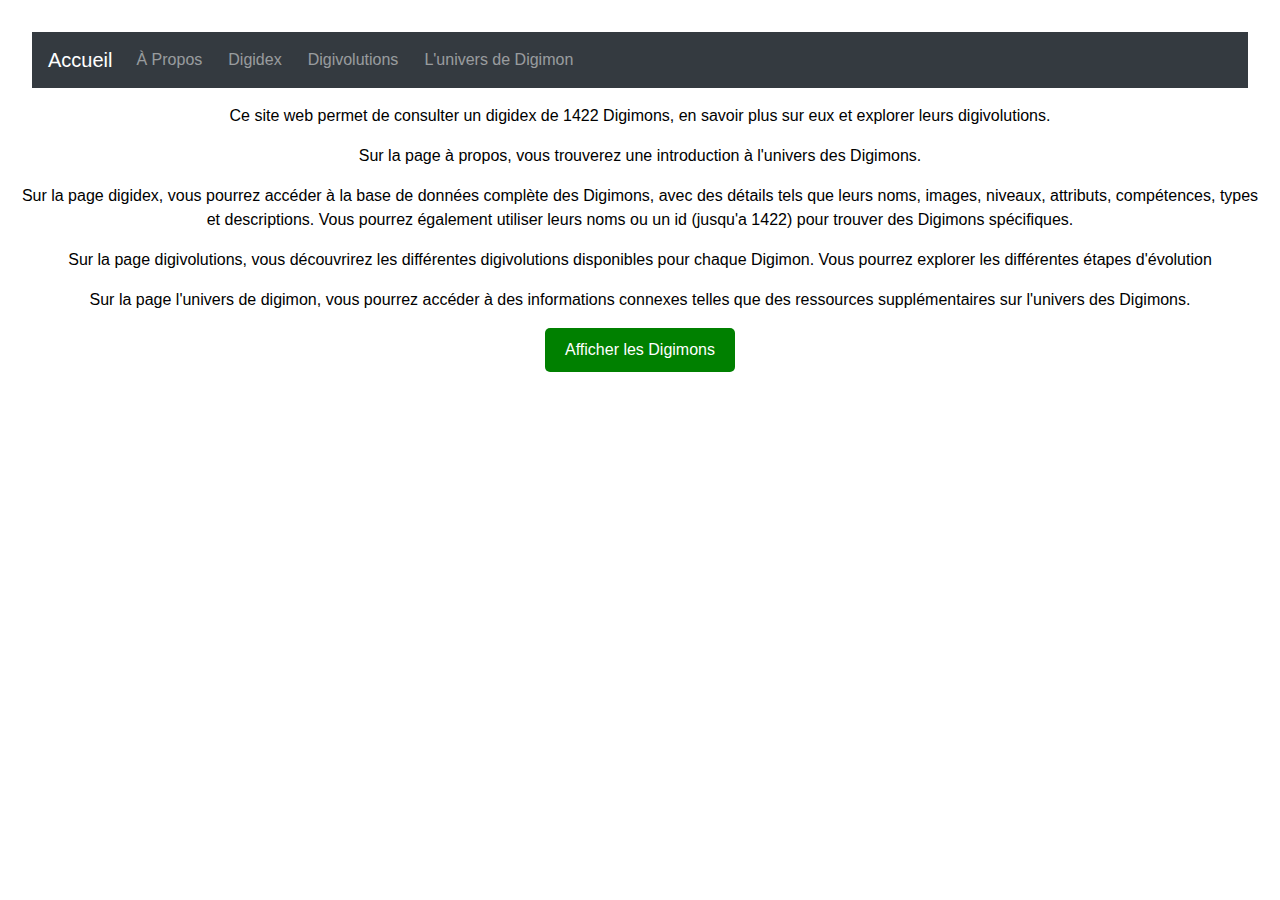
<file: www/index.html>
<!DOCTYPE html>
<html lang="fr">
<head>
    <meta charset="UTF-8">
    <meta name="viewport" content="width=device-width, initial-scale=1.0">
    <link rel="stylesheet" href="https://stackpath.bootstrapcdn.com/bootstrap/4.5.2/css/bootstrap.min.css">
    <link rel="stylesheet" href="./style.css">
    <title>Accueil</title>
</head>
<body>
    <header>
        <nav class="navbar navbar-expand-lg navbar-dark bg-dark">
            <a class="navbar-brand" href="#">Accueil</a>
            <button class="navbar-toggler" type="button" data-toggle="collapse" data-target="#navbarNav" aria-controls="navbarNav" aria-expanded="false" aria-label="Toggle navigation">
                <span class="navbar-toggler-icon"></span>
            </button>
            <div class="collapse navbar-collapse" id="navbarNav">
                <ul class="navbar-nav">
                    <li class="nav-item">
                        <a class="nav-link" href="about.html">À Propos</a>
                    </li>
                    <li class="nav-item">
                        <a class="nav-link" href="./digidex.html">Digidex</a>
                    </li>
                    <li class="nav-item">
                        <a class="nav-link" href="./digivolution.html">Digivolutions</a>
                    </li>
                    <li class="nav-item">
                        <a class="nav-link" href="related.html">L'univers de Digimon</a>
                    </li>
                </ul>
            </div>
        </nav>
    </header>
    <p>Ce site web permet de consulter un digidex de 1422 Digimons, en savoir plus sur eux et explorer leurs digivolutions.</p>

    <p>Sur la page à propos, vous trouverez une introduction à l'univers des Digimons.</p>

    <p>Sur la page digidex, vous pourrez accéder à la base de données complète des Digimons, avec des détails tels que leurs noms, images, niveaux, attributs, compétences, types et descriptions. Vous pourrez également utiliser leurs noms ou un id (jusqu'a 1422) pour trouver des Digimons spécifiques.</p>

    <p>Sur la page digivolutions, vous découvrirez les différentes digivolutions disponibles pour chaque Digimon. Vous pourrez explorer les différentes étapes d'évolution</p>

    <p>Sur la page l'univers de digimon, vous pourrez accéder à des informations connexes telles que des ressources supplémentaires sur l'univers des Digimons.</p>

    <div>
     <button id="showDigimonsButton">Afficher les Digimons</button>    
    <ul id="digimonList"></ul>

    <script src="./script.js"></script>
    <script src="https://code.jquery.com/jquery-3.5.1.slim.min.js"></script>
    <script src="https://cdn.jsdelivr.net/npm/@popperjs/core@2.5.3/dist/umd/popper.min.js"></script>
    <script src="https://stackpath.bootstrapcdn.com/bootstrap/4.5.2/js/bootstrap.min.js"></script>
</body>
</file>
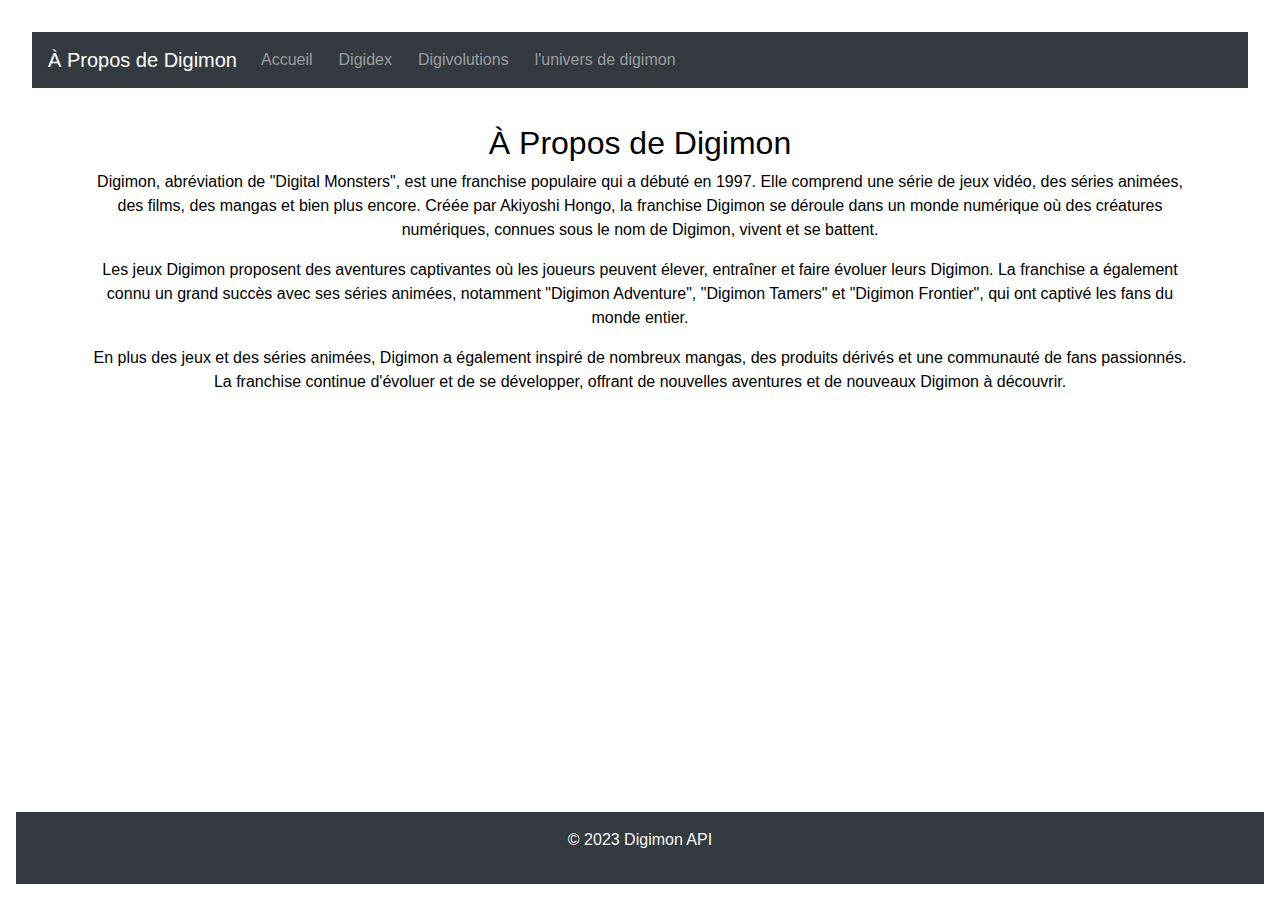
<file: www/about.html>
<!DOCTYPE html>
<html lang="fr">
<head>
    <meta charset="UTF-8">
    <meta name="viewport" content="width=device-width, initial-scale=1.0">
    <link rel="stylesheet" href="https://stackpath.bootstrapcdn.com/bootstrap/4.5.2/css/bootstrap.min.css">
    <link rel="stylesheet" href="./style.css">
    <title>À Propos</title>
    <style>
        html, body {
            height: 100%;
        }
    </style>
</head>
<body class="d-flex flex-column">
    <header>
        <nav class="navbar navbar-expand-lg navbar-dark bg-dark">
            <a class="navbar-brand" href="#">À Propos de Digimon</a>
            <button class="navbar-toggler" type="button" data-toggle="collapse" data-target="#navbarNav" aria-controls="navbarNav" aria-expanded="false" aria-label="Toggle navigation">
                <span class="navbar-toggler-icon"></span>
            </button>
            <div class="collapse navbar-collapse" id="navbarNav">
                <ul class="navbar-nav">
                    <li class="nav-item">
                        <a class="nav-link" href="index.html">Accueil</a>
                    </li>
                    <li class="nav-item">
                        <a class="nav-link" href="./digidex.html">Digidex</a>
                    </li>
                    <li class="nav-item">
                        <a class="nav-link" href="./digivolution.html">Digivolutions</a>
                    </li>
                    <li class="nav-item">
                        <a class="nav-link" href="related.html">l'univers de digimon</a>
                    </li>
                </ul>
            </div>
        </nav>
    </header>
    <main class="container flex-grow-1">
        <h2>À Propos de Digimon</h2>
        <p>
            Digimon, abréviation de "Digital Monsters", est une franchise populaire qui a débuté en 1997. Elle comprend une série de jeux vidéo, des séries animées, des films, des mangas et bien plus encore. Créée par Akiyoshi Hongo, la franchise Digimon se déroule dans un monde numérique où des créatures numériques, connues sous le nom de Digimon, vivent et se battent.
        </p>
        <p>
            Les jeux Digimon proposent des aventures captivantes où les joueurs peuvent élever, entraîner et faire évoluer leurs Digimon. La franchise a également connu un grand succès avec ses séries animées, notamment "Digimon Adventure", "Digimon Tamers" et "Digimon Frontier", qui ont captivé les fans du monde entier.
        </p>
        <p>
            En plus des jeux et des séries animées, Digimon a également inspiré de nombreux mangas, des produits dérivés et une communauté de fans passionnés. La franchise continue d'évoluer et de se développer, offrant de nouvelles aventures et de nouveaux Digimon à découvrir.
        </p>
    </main>
    <footer class="container-fluid bg-dark text-light text-center p-3">
        <p>&copy; 2023 Digimon API</p>
    </footer>

    <script src="https://code.jquery.com/jquery-3.5.1.slim.min.js"></script>
    <script src="https://cdn.jsdelivr.net/npm/@popperjs/core@2.5.4/dist/umd/popper.min.js"></script>
    <script src="https://stackpath.bootstrapcdn.com/bootstrap/4.5.2/js/bootstrap.min.js"></script>
    </body>
    </html>
</file>
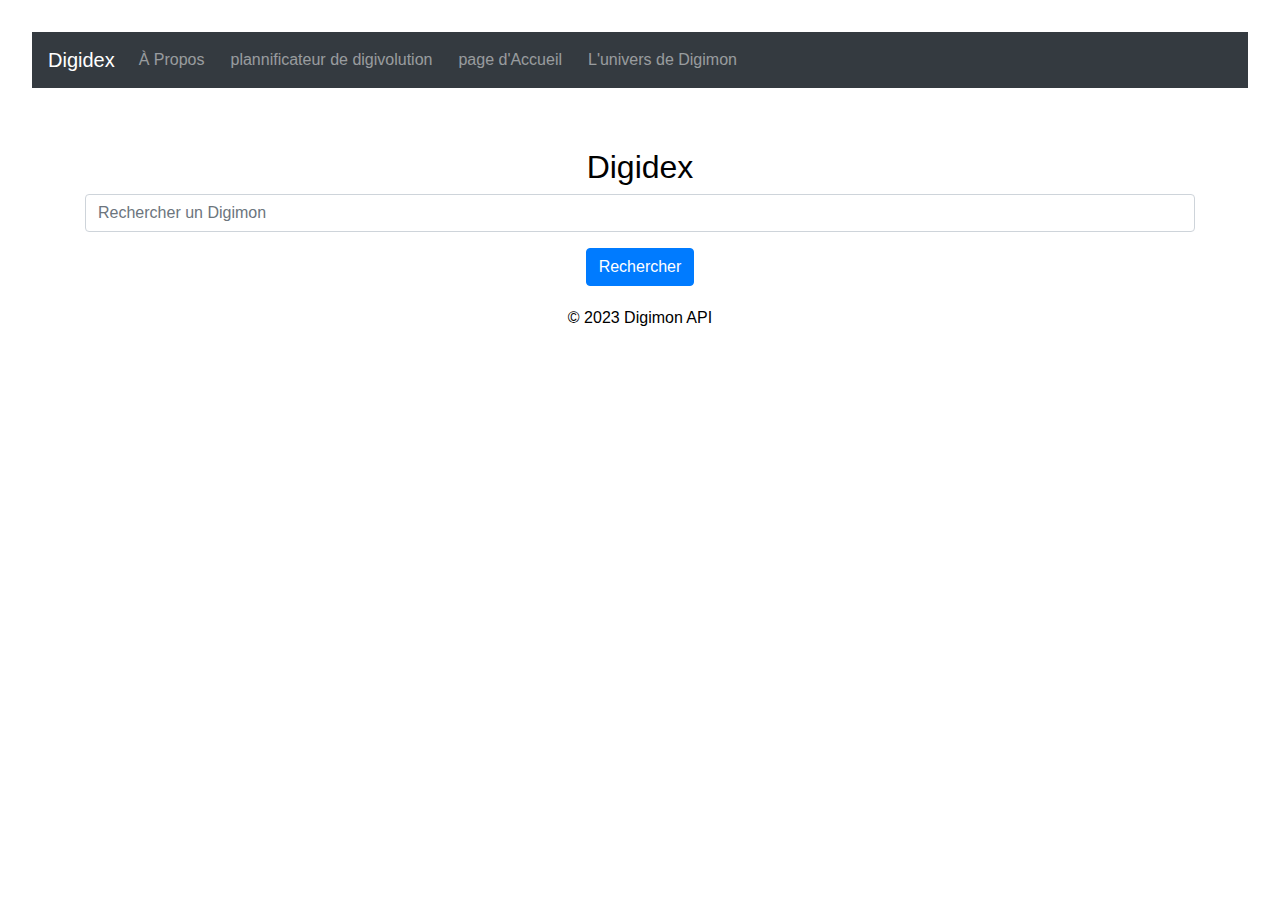
<file: www/digidex.html>
<!DOCTYPE html>
<html lang="fr">
<head>
    <meta charset="UTF-8">
    <meta name="viewport" content="width=device-width, initial-scale=1.0">
    <link rel="stylesheet" href="https://stackpath.bootstrapcdn.com/bootstrap/4.5.2/css/bootstrap.min.css">
    <link rel="stylesheet" href="./style.css">
    <title>Digidex</title>
</head>
<body>
    <header>
        <nav class="navbar navbar-expand-lg navbar-dark bg-dark">
            <a class="navbar-brand" href="#">Digidex</a>
            <button class="navbar-toggler" type="button" data-toggle="collapse" data-target="#navbarNav" aria-controls="navbarNav" aria-expanded="false" aria-label="Toggle navigation">
                <span class="navbar-toggler-icon"></span>
            </button>
            <div class="collapse navbar-collapse" id="navbarNav">
                <ul class="navbar-nav">
                    <li class="nav-item">
                        <a class="nav-link" href="./about.html">À Propos</a>
                    </li>
                    <li class="nav-item">
                        <a class="nav-link" href="./digivolution.html">plannificateur de digivolution</a>
                    </li>
                    <li class="nav-item">
                        <a class="nav-link" href="./index.html">page d'Accueil</a>
                    </li>
                    <li class="nav-item">
                        <a class="nav-link" href="related.html">L'univers de Digimon</a>
                    </li>
                </ul>
            </div>
        </nav>
    </header>
    <main>
        <div class="container mt-4">
            <h2>Digidex</h2>
            
            <form id="search-form">
                <div class="form-group">
                    <input type="text" class="form-control" id="search-input" placeholder="Rechercher un Digimon">
                </div>
                <button type="submit" class="btn btn-primary">Rechercher</button>
            </form>

            <div id="Digidex-container"></div>
        </div>
    </main>
        <p>&copy; 2023 Digimon API</p>
    </footer>
    <script src="script.js"></script>
    <script src="https://code.jquery.com/jquery-3.5.1.slim.min.js"></script>
    <script src="https://cdn.jsdelivr.net/npm/@popperjs/core@2.5.3/dist/umd/popper.min.js"></script>
    <script src="https://stackpath.bootstrapcdn.com/bootstrap/4.5.2/js/bootstrap.min.js"></script>
</body>
</html>
</file>
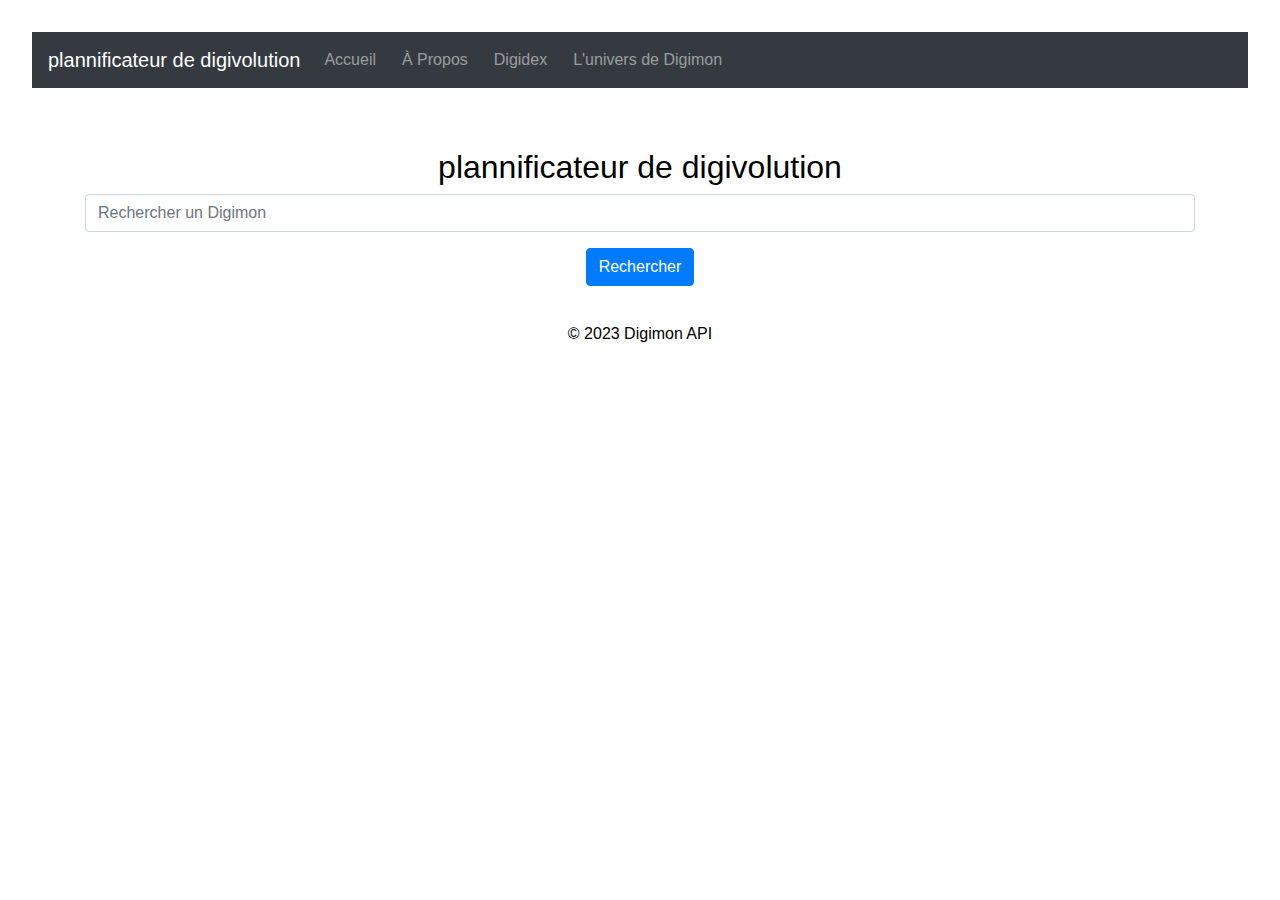
<file: www/digivolution.html>
<!DOCTYPE html>
<html lang="fr">
<head>
    <meta charset="UTF-8">
    <meta name="viewport" content="width=device-width, initial-scale=1.0">
    <link rel="stylesheet" href="https://stackpath.bootstrapcdn.com/bootstrap/4.5.2/css/bootstrap.min.css">
    <link rel="stylesheet" href="./style.css">
    <title>Plannificateur de digivolution</title>
</head>
<body>
    <header>
        <nav class="navbar navbar-expand-lg navbar-dark bg-dark">
            <a class="navbar-brand" href="#">plannificateur de digivolution</a>
            <button class="navbar-toggler" type="button" data-toggle="collapse" data-target="#navbarNav" aria-controls="navbarNav" aria-expanded="false" aria-label="Toggle navigation">
                <span class="navbar-toggler-icon"></span>
            </button>
            <div class="collapse navbar-collapse" id="navbarNav">
                <ul class="navbar-nav">
                    <li class="nav-item">
                        <a class="nav-link" href="index.html">Accueil</a>
                    </li>
                    <li class="nav-item">
                        <a class="nav-link" href="about.html">À Propos</a>
                    </li>
                    <li class="nav-item">
                        <a class="nav-link" href="./digidex.html">Digidex</a>
                    </li>
                    <li class="nav-item">
                        <a class="nav-link" href="related.html">L'univers de Digimon</a>
                    </li>
                </ul>
            </div>
        </nav>
    </header>
    <main>
        <div class="container mt-4">
            <h2>plannificateur de digivolution</h2>
            
            <form id="search-form">
                <div class="form-group">
                    <input type="text" class="form-control" id="evolution-search-input" placeholder="Rechercher un Digimon">
                </div>
                <button onclick="handlezEvolutionFormSubmit(event)" type="submit" class="btn btn-primary">Rechercher</button>
            </form>

            <div id="Digivolution-container"></div>
        </div>
    </main>

    <footer>
        <p>&copy; 2023 Digimon API</p>
    </footer>
<script src="./script.js"></script>
<script src="https://code.jquery.com/jquery-3.5.1.slim.min.js"></script>
<script src="https://cdn.jsdelivr.net/npm/@popperjs/core@2.5.3/dist/umd/popper.min.js"></script>
<script src="https://stackpath.bootstrapcdn.com/bootstrap/4.5.2/js/bootstrap.min.js"></script></body>
</body>
</html>
</file>
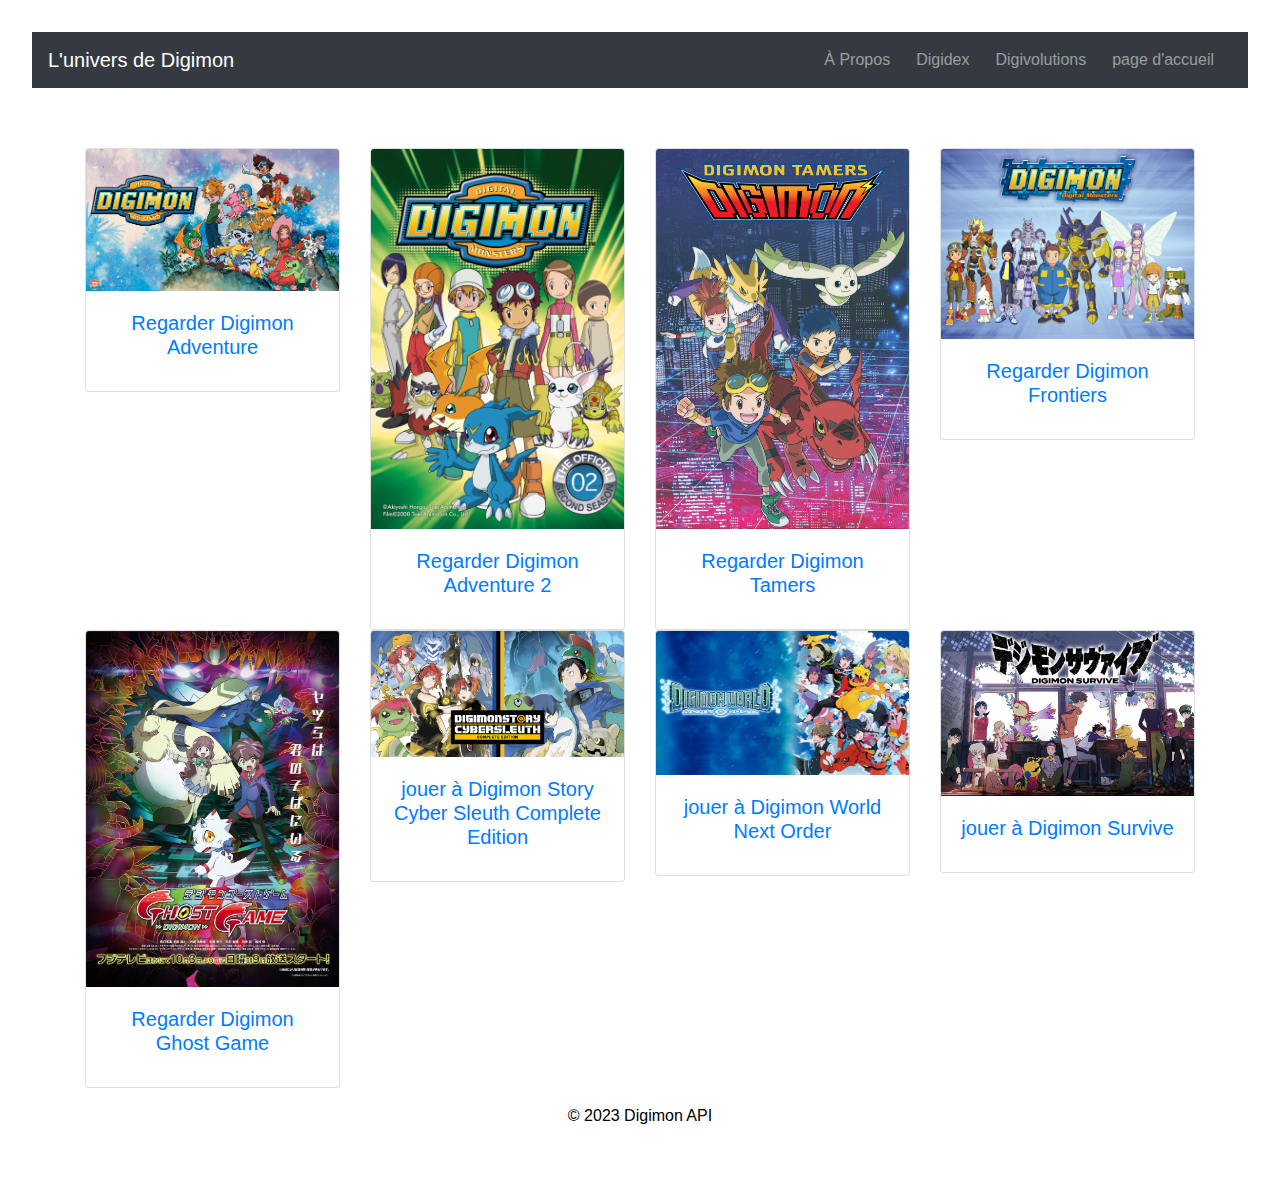
<file: www/related.html>
<!DOCTYPE html>
<html lang="fr">
<head>
    <meta charset="UTF-8">
    <meta name="viewport" content="width=device-width, initial-scale=1.0">
    <link rel="stylesheet" href="https://stackpath.bootstrapcdn.com/bootstrap/4.5.2/css/bootstrap.min.css">
    <link rel="stylesheet" href="./style.css">
    <title>L'univers de Digimon</title>
</head>
<body>
    <header>
        <nav class="navbar navbar-expand-lg navbar-dark bg-dark">
            <a class="navbar-brand" href="#">L'univers de Digimon</a>
            <button class="navbar-toggler" type="button" data-toggle="collapse" data-target="#navbarNav" aria-controls="navbarNav" aria-expanded="false" aria-label="Toggle navigation">
                <span class="navbar-toggler-icon"></span>
            </button>
            <div class="collapse navbar-collapse" id="navbarNav">
                <ul class="navbar-nav ml-auto">
                    <li class="nav-item">
                        <a class="nav-link" href="about.html">À Propos</a>
                    </li>
                    <li class="nav-item">
                        <a class="nav-link" href="./digidex.html">Digidex</a>
                    </li>
                    <li class="nav-item">
                        <a class="nav-link" href="./digivolution.html">Digivolutions</a>
                    </li>
                    <li class="nav-item">
                        <a class="nav-link" href="./index.html">page d'accueil</a>
                    </li>
                </ul>
            </div>
        </nav>
    </header>
    <main>
        <div class="container mt-4">
            <div class="row">
                <div class="col-md-6 col-lg-3">
                    <a href="https://www.crunchyroll.com/fr/series/GVDHX83V7/digimon-adventure" class="card-link">
                        <div class="card">
                            <img src="./image/adventure.png" alt="Description de l'image" class="card-img-top">
                            <div class="card-body">
                                <h5 class="card-title">Regarder Digimon Adventure</h5>
                            </div>
                        </div>
                    </a>
                </div>
                <div class="col-md-6 col-lg-3">
                    <a href="https://www.crunchyroll.com/fr/series/GR1XHVEZQ/digimon-adventure-02" class="card-link">
                        <div class="card">
                            <img src="./image/adventure02.jpg" alt="Description de l'image" class="card-img-top">
                            <div class="card-body">
                                <h5 class="card-title">Regarder Digimon Adventure 2</h5>
                            </div>
                        </div>
                    </a>
                </div>
                <div class="col-md-6 col-lg-3">
                    <a href="https://animationdigitalnetwork.fr/video/digimon-tamers" class="card-link">
                        <div class="card">
                            <img src="./image/tamers.jpg" alt="Description de l'image" class="card-img-top">
                            <div class="card-body">
                                <h5 class="card-title">Regarder Digimon Tamers</h5>
                            </div>
                        </div>
                    </a>
                </div>
                <div class="col-md-6 col-lg-3">
                    <a href="https://archive.org/details/digimon-frontier-the-complete-collection-edited-version" class="card-link">
                        <div class="card">
                            <img src="./image/frontiers.jpg" alt="Description de l'image" class="card-img-top">
                            <div class="card-body">
                                <h5 class="card-title">Regarder Digimon Frontiers</h5>
                            </div>
                        </div>
                    </a>
                </div>
                <div class="col-md-6 col-lg-3">
                    <a href="https://www.crunchyroll.com/fr/series/G5PHNMEEZ/digimon-ghost-game" class="card-link">
                        <div class="card">
                            <img src="./image/ghost game.jpg" alt="Description de l'image" class="card-img-top">
                            <div class="card-body">
                                <h5 class="card-title">Regarder Digimon Ghost Game</h5>
                            </div>
                        </div>
                    </a>
                </div>
                <div class="col-md-6 col-lg-3">
                    <a href="https://store.steampowered.com/app/1042550/Digimon_Story_Cyber_Sleuth_Complete_Edition/" class="card-link">
                        <div class="card">
                            <img src="./image/cyber sleuth.jpg" alt="Description de l'image" class="card-img-top">
                            <div class="card-body">
                                <h5 class="card-title">jouer à Digimon Story Cyber Sleuth Complete Edition</h5>
                            </div>
                        </div>
                    </a>
                </div>
                <div class="col-md-6 col-lg-3">
                    <a href="https://store.steampowered.com/app/1530160/Digimon_World_Next_Order/" class="card-link">
                        <div class="card">
                            <img src="./image/next world order.jpg" alt="Description de l'image" class="card-img-top">
                            <div class="card-body">
                                <h5 class="card-title">jouer à Digimon World Next Order</h5>
                            </div>
                        </div>
                    </a>
                </div>
                <div class="col-md-6 col-lg-3">
                    <a href="https://store.steampowered.com/app/871980/Digimon_Survive/" class="card-link">
                        <div class="card">
                            <img src="./image/survive.jpg" alt="Description de l'image" class="card-img-top">
                            <div class="card-body">
                                <h5 class="card-title">jouer à Digimon Survive</h5>
                            </div>
                        </div>
                    </a>
                </div>
            </div>
        </div>
        <footer>
            <p>&copy; 2023 Digimon API</p>
        </footer>
    </body>
</html>
</file>
<file: www/style.css>
body {
    background-color: white;
    color: black;
    text-align: center;
    padding: 1em;
}

header {
    background-color: white;
    color: black;
    text-align: center;
    padding: 1em;
}

nav ul {
    list-style-type: none;
    padding: 0;
}

nav ul li {
    display: inline;
    margin-right: 10px;
}

main {
    padding: 20px;
    color: black; 
}

footer {
    background-color: white;
    color: black;
    text-align: center;
    padding: 1em;
}

#showDigimonsButton {
    background-color: green;
    color: white;
    padding: 10px 20px;
    border-radius: 5px;
    border: none;
    cursor: pointer;
}

#showDigimonsButton:hover {
    background-color: darkgreen;
}

#showDigimonsButton.delete {
    background-color: red;
    color: white;
    padding: 10px 20px;
    border-radius: 5px;
    border: none;
    cursor: pointer;
}

#showDigimonsButton.delete:hover {
    background-color: darkred;
}

#digimonList {
  list-style: none;
  display: flex;
  flex-wrap: wrap;
  justify-content: center;
  padding: 0;
}

#digimonList li {
  display: flex;
  flex-direction: column;
  align-items: center;
  margin: 10px;
  text-align: center;
}

#digimonList h3 {
  margin-bottom: 5px;
}

#digimonList img {
  width: 100%;
  height: auto;
}
#digimonList p {
  margin-top: 10px;
}
</file>
